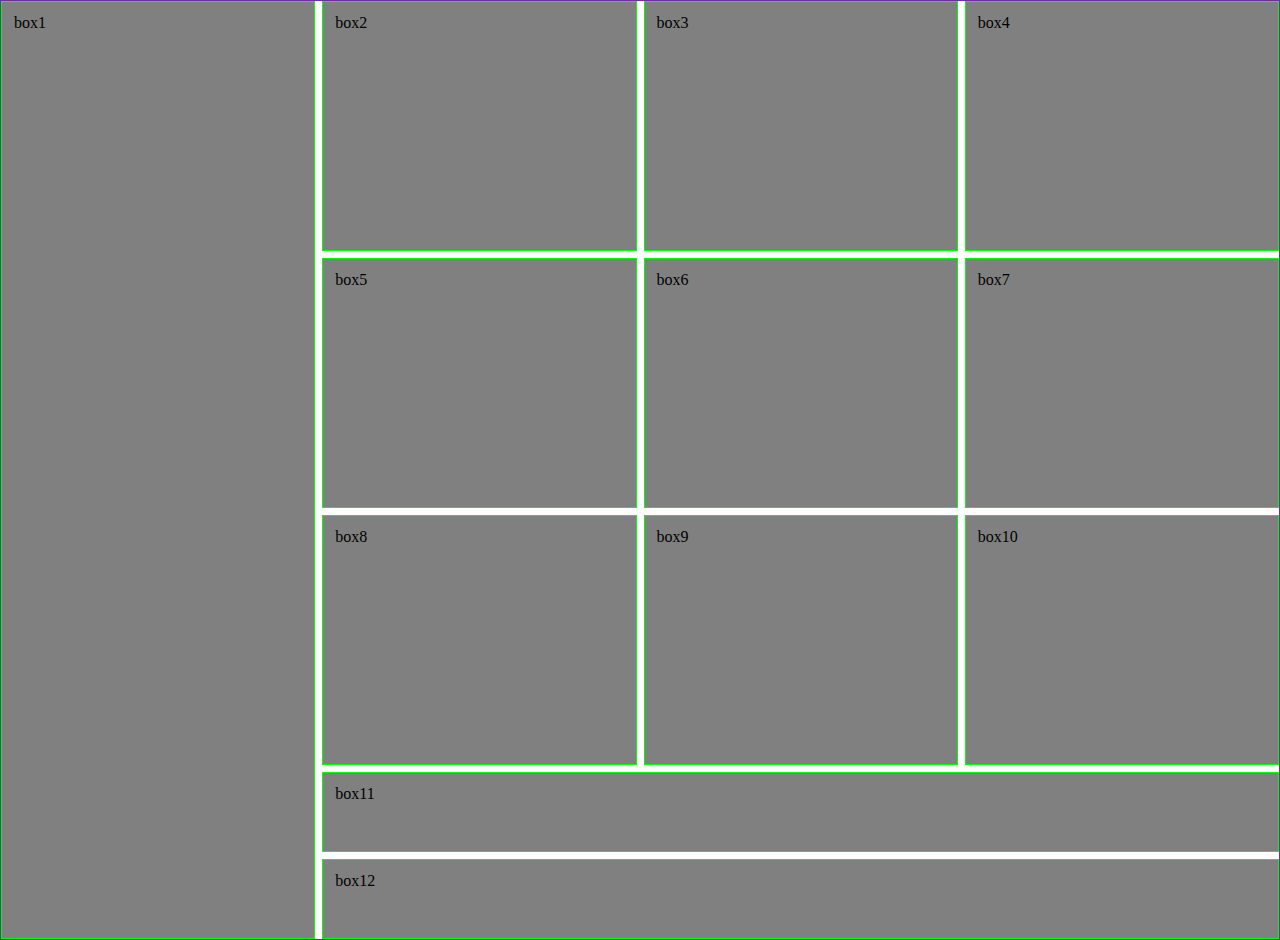
<file: layout.html>
<!DOCTYPE html>
<html lang="en">
  <head>
    <meta charset="UTF-8" />
    <meta name="viewport" content="width=device-width, initial-scale=1.0" />
    <title>Document</title>
    <link rel="stylesheet" href="styles/layout.css" />
  </head>
  <body>
    <div class="contin">
      <div class="box sidebar">box1</div>
      <div class="box">box2</div>
      <div class="box">box3</div>
      <div class="box">box4</div>
      <div class="box">box5</div>
      <div class="box">box6</div>
      <div class="box">box7</div>
      <div class="box">box8</div>
      <div class="box">box9</div>
      <div class="box">box10</div>
      <div class="box short">box11</div>
      <div class="box short">box12</div>
    </div>
  </body>
</html>
</file>
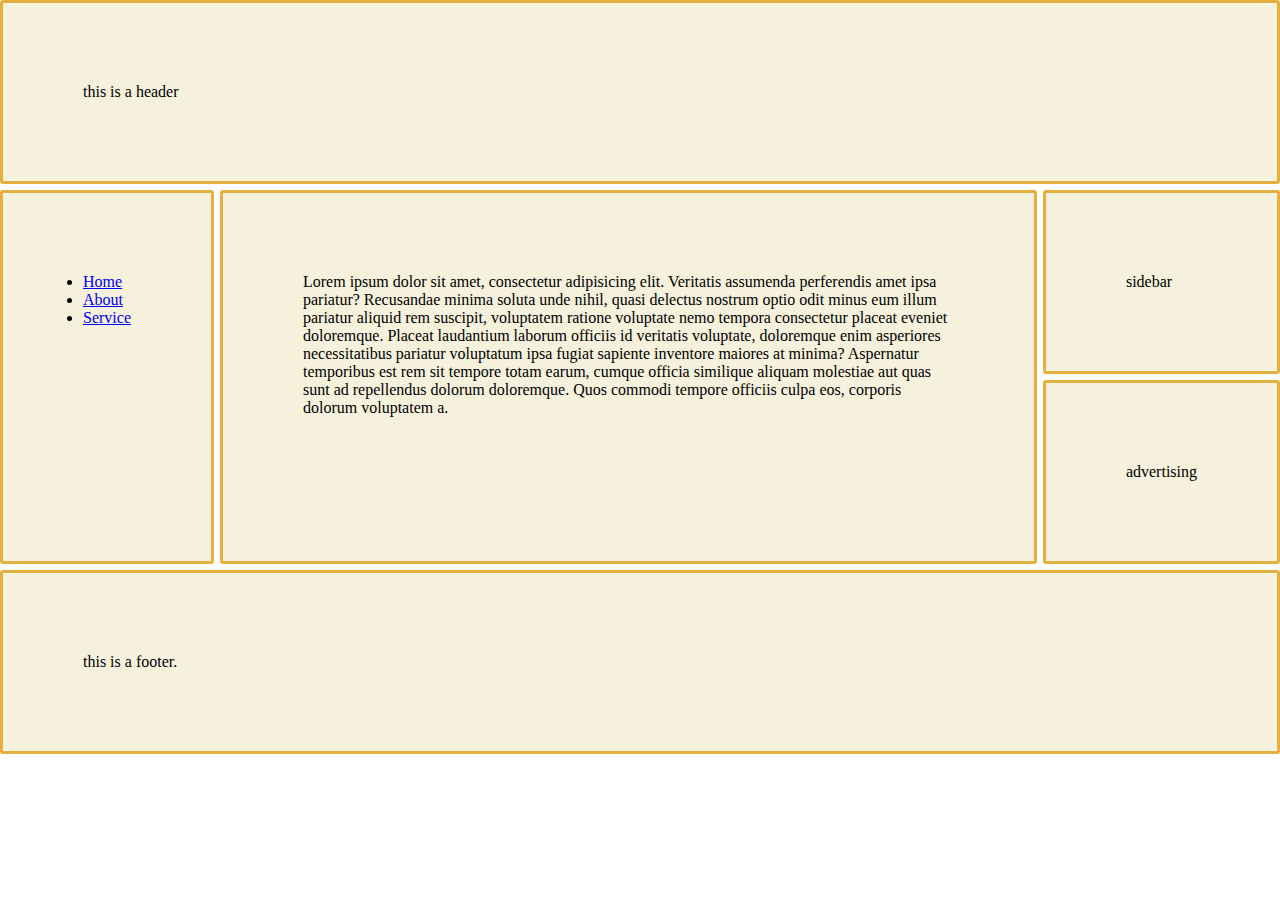
<file: layout2.html>
<!DOCTYPE html>
<html lang="en">
  <head>
    <meta charset="UTF-8" />
    <meta name="viewport" content="width=device-width, initial-scale=1.0" />
    <title>Layout-2</title>
    <link rel="stylesheet" href="styles/layout2.css" />
  </head>
  <body class="continer">
    <header>
      <p>this is a header</p>
    </header>
    <nav>
      <ul>
        <li><a href="#">Home</a></li>
      </ul>
      <ul>
        <li><a href="#">About</a></li>
      </ul>
      <ul>
        <li><a href="#">Service</a></li>
      </ul>
    </nav>
    <main>
      <p>
        Lorem ipsum dolor sit amet, consectetur adipisicing elit. Veritatis
        assumenda perferendis amet ipsa pariatur? Recusandae minima soluta unde
        nihil, quasi delectus nostrum optio odit minus eum illum pariatur
        aliquid rem suscipit, voluptatem ratione voluptate nemo tempora
        consectetur placeat eveniet doloremque. Placeat laudantium laborum
        officiis id veritatis voluptate, doloremque enim asperiores
        necessitatibus pariatur voluptatum ipsa fugiat sapiente inventore
        maiores at minima? Aspernatur temporibus est rem sit tempore totam
        earum, cumque officia similique aliquam molestiae aut quas sunt ad
        repellendus dolorum doloremque. Quos commodi tempore officiis culpa eos,
        corporis dolorum voluptatem a.
      </p>
    </main>
    <aside id="sidebar"><p>sidebar</p></aside>
    <aside id="adv"><p>advertising</p></aside>
    <footer><p>this is a footer.</p></footer>
  </body>
</html>
</file>
<file: styles/layout.css>
* {
  margin: 0;
  padding: 0;
}
.contin {
  border: 1px solid rebeccapurple;
  display: grid;
  gap: 7px;
  grid-template-columns: repeat(4, 1fr);
  grid-template-rows: repeat(3, 250px) 80px 80px;
}
.box {
  background-color: gray;
  padding: 12px;
  border: 1px solid lime;
}
.sidebar {
  grid-row: span 5;
  grid-column: span 1;
}
.short {
  grid-row: span 1;
  grid-column: span 3;
}
@media screen and (max-width: 576px) {
  .contin {
    grid-template-columns: repeat(2, 1fr);

    grid-template-rows: repeat(6, 200px);
  }

  .sidebar,
  .short {
    grid-row: span 1;
    grid-column: span 1;
  }
}
</file>
<file: styles/layout2.css>
* {
  margin: 0;
  padding: 0;
}
.continer > * {
  border: 3px solid rgb(229, 176, 62);
  padding: 80px;
  background-color: rgb(246, 241, 220);

  border-radius: 3px;
}
header {
  grid-area: header;
}
nav {
  grid-area: nav;
}
main {
  grid-area: main;
}
#sidebar {
  grid-area: sidebar;
}
#adv {
  grid-area: adv;
}
footer {
  grid-area: footer;
}
.continer {
  display: grid;
  grid-template-areas:
    "header header header header"
    "nav main main sidebar"
    "nav main main adv"
    "footer footer footer footer";
  gap: 6px;
}
@media screen and (max-width: 576px) {
  .continer {
    display: flex;
    flex-direction: column;
    gap: 6px;
  }
  .continer > * {
    padding: 30px;
  }
}

@media screen and (min-width: 577px) and (max-width: 900px) {
  .continer {
    grid-template-areas:
      "header header header header"
      "nav nav nav nav"
      "sidebar main main main"
      "adv footer footer footer";
  }
  .continer > * {
    padding: 20px;
  }
}
</file>
